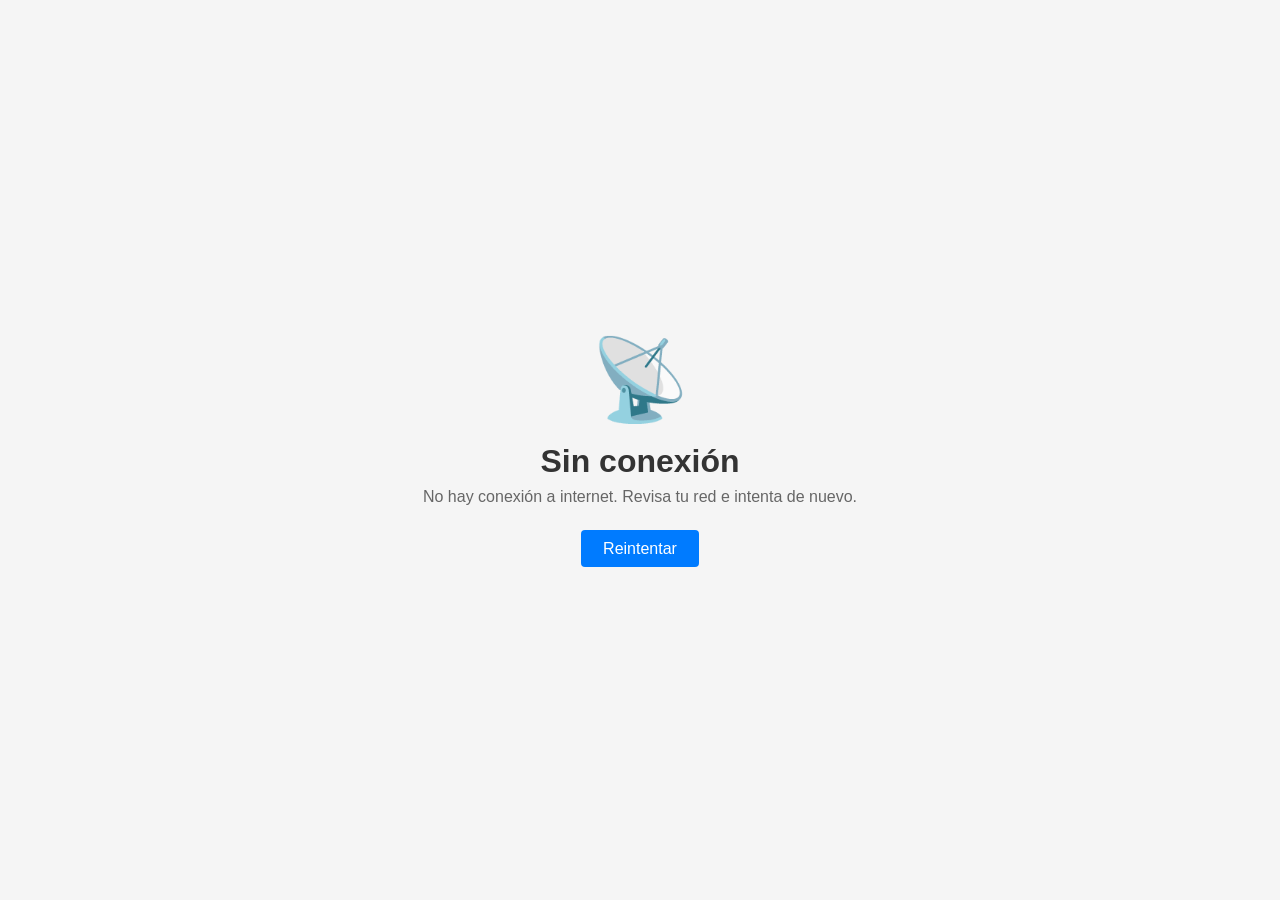
<file: src/pages/offline.html>
<!DOCTYPE html>
<html lang="es">
<head>
    <meta charset="UTF-8">
    <meta name="viewport" content="width=device-width, initial-scale=1.0">
    <title>Sin conexión — Gastos PWA</title>
    <style>
        * { margin: 0; padding: 0; box-sizing: border-box; }
        body {
            font-family: Arial, sans-serif;
            background-color: #f5f5f5;
            display: flex;
            flex-direction: column;
            align-items: center;
            justify-content: center;
            height: 100vh;
            text-align: center;
            padding: 2rem;
        }
        .icon { font-size: 5rem; margin-bottom: 1rem; }
        h1 { color: #333; margin-bottom: 0.5rem; }
        p  { color: #666; margin-bottom: 1.5rem; }
        a  {
            background-color: #007bff;
            color: white;
            padding: 0.6rem 1.4rem;
            border-radius: 4px;
            text-decoration: none;
        }
        a:hover { background-color: #0056b3; }
    </style>
</head>
<body>
    <div class="icon">📡</div>
    <h1>Sin conexión</h1>
    <p>No hay conexión a internet. Revisa tu red e intenta de nuevo.</p>
    <a href="/index.html">Reintentar</a>
</body>
</html>
</file>
